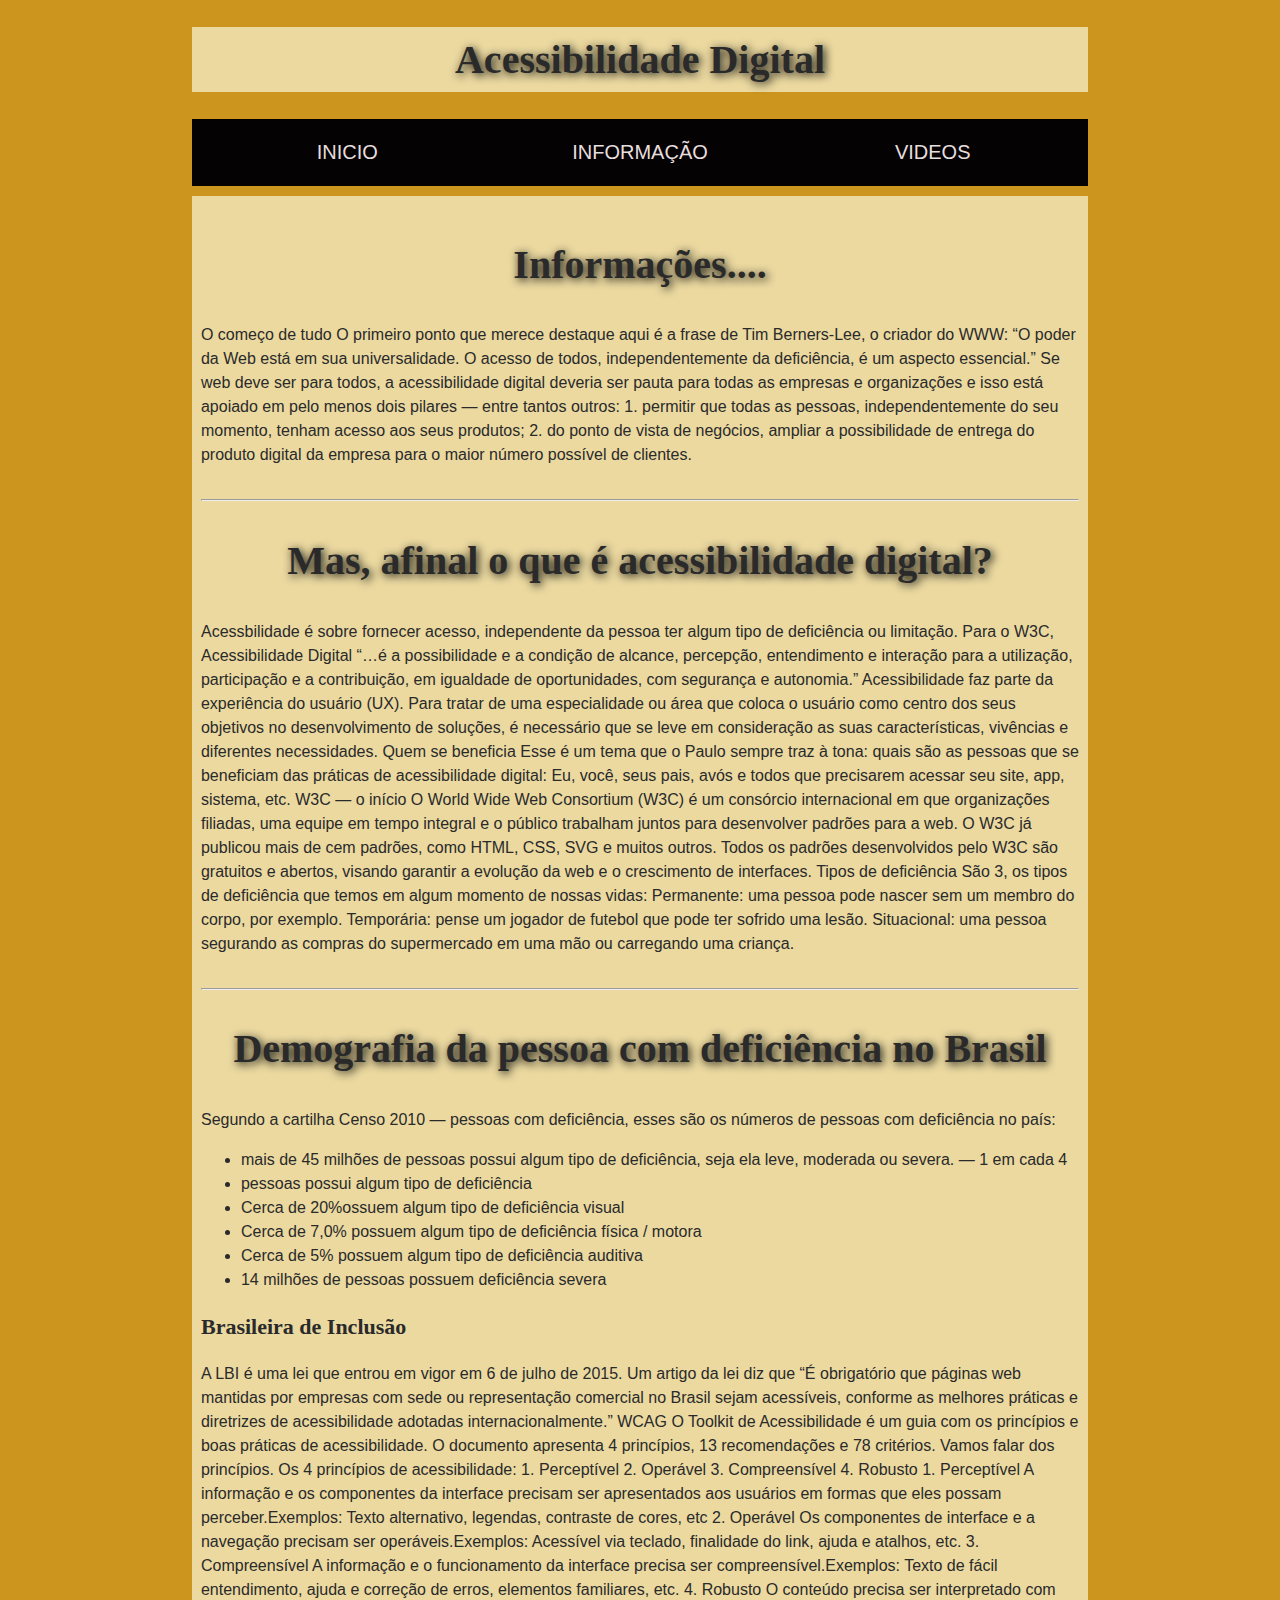
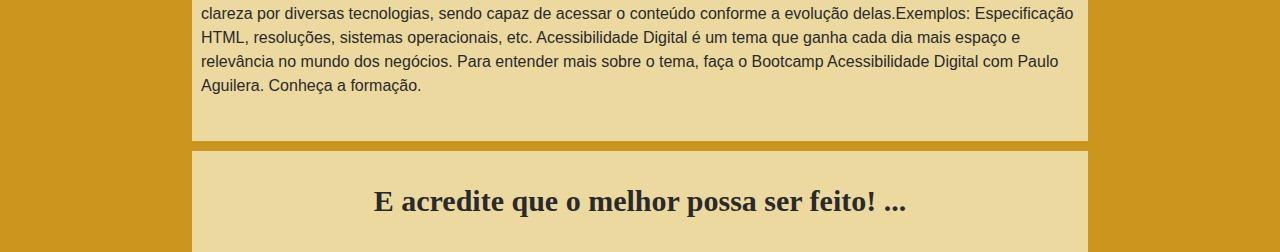
<file: prova pratica,acessibilidade digital/informação.html>
<!DOCTYPE html>
<html lang="py-br">

<head>
    <meta charset="UTF-8">
    <meta http-equiv="X-UA-Compatible" content="IE=edge">
    <meta name="viewport" content="width=device-width, initial-scale=1.0">
    <link rel="stylesheet" href="style.css">
    <title>Document</title>
</head>
<header>
    <h1>Acessibilidade Digital</h1>
</header>




<nav>
    <ul>
        <li><a href="inicio.html">inicio</a></li>
        <li><a href="informação.html">informação</a></li>
        <li><a href="videos e fotos sobre.html">videos</a></li>
    </ul>


</nav>
<aside>
    <h1>Informações....</h1>
    <p>O começo de tudo
        O primeiro ponto que merece destaque aqui é a frase de Tim Berners-Lee, o criador do WWW:
        “O poder da Web está em sua universalidade. O acesso de todos, independentemente da deficiência, é um aspecto
        essencial.”

        Se web deve ser para todos, a acessibilidade digital deveria ser pauta para todas as empresas e organizações e
        isso está apoiado em pelo menos dois pilares — entre tantos outros:
        1. permitir que todas as pessoas, independentemente do seu momento, tenham acesso aos seus produtos;

        2. do ponto de vista de negócios, ampliar a possibilidade de entrega do produto digital da empresa para o maior
        número possível de clientes.</p>

    <br>
    <hr>

    <h1>Mas, afinal o que é acessibilidade digital?</h1>
    <p>Acessbilidade é sobre fornecer acesso, independente da pessoa ter algum tipo de deficiência ou limitação.

        Para o W3C, Acessibilidade Digital “…é a possibilidade e a condição de alcance, percepção, entendimento e
        interação para a utilização, participação e a contribuição, em igualdade de oportunidades, com segurança e
        autonomia.”

        Acessibilidade faz parte da experiência do usuário (UX). Para tratar de uma especialidade ou área que coloca o
        usuário como centro dos seus objetivos no desenvolvimento de soluções, é necessário que se leve em consideração
        as suas características, vivências e diferentes necessidades.

        Quem se beneficia
        Esse é um tema que o Paulo sempre traz à tona: quais são as pessoas que se beneficiam das práticas de
        acessibilidade digital:
        Eu, você, seus pais, avós e todos que precisarem acessar seu site, app, sistema, etc.

        W3C — o início
        O World Wide Web Consortium (W3C) é um consórcio internacional em que organizações filiadas, uma equipe em tempo
        integral e o público trabalham juntos para desenvolver padrões para a web.

        O W3C já publicou mais de cem padrões, como HTML, CSS, SVG e muitos outros. Todos os padrões desenvolvidos pelo
        W3C são gratuitos e abertos, visando garantir a evolução da web e o crescimento de interfaces.

        Tipos de deficiência
        São 3, os tipos de deficiência que temos em algum momento de nossas vidas:

        Permanente: uma pessoa pode nascer sem um membro do corpo, por exemplo.
        Temporária: pense um jogador de futebol que pode ter sofrido uma lesão.
        Situacional: uma pessoa segurando as compras do supermercado em uma mão ou carregando uma criança.</p>

    <br>
    <hr>

    <h1>Demografia da pessoa com deficiência no Brasil</h1>
    <p>Segundo a cartilha Censo 2010 — pessoas com deficiência, esses são os números de pessoas com deficiência no país:
        <ul>
    <li> mais de 45 milhões de pessoas possui algum tipo de deficiência, seja ela leve, moderada ou severa. — 1 em cada 4
    <li>pessoas possui algum tipo de deficiência
    <li>Cerca de 20%ossuem algum tipo de deficiência visual
    <li>Cerca de 7,0% possuem algum tipo de deficiência física / motora
    <li>Cerca de 5% possuem algum tipo de deficiência auditiva
    <li>14 milhões de pessoas possuem deficiência severa
    </ul> 
   
    <h3> Brasileira de Inclusão</h3>
    <p>A LBI é uma lei que entrou em vigor em 6 de julho de 2015. Um artigo da lei diz que “É obrigatório que páginas web
    mantidas por empresas com sede ou representação comercial no Brasil sejam acessíveis, conforme as melhores práticas
    e diretrizes de acessibilidade adotadas internacionalmente.”

    WCAG
    O Toolkit de Acessibilidade é um guia com os princípios e boas práticas de acessibilidade. O documento apresenta 4
    princípios, 13 recomendações e 78 critérios. Vamos falar dos princípios.

    Os 4 princípios de acessibilidade:
    1. Perceptível
    2. Operável
    3. Compreensível
    4. Robusto

    1. Perceptível
    A informação e os componentes da interface precisam ser apresentados aos usuários em formas que eles possam
    perceber.Exemplos: Texto alternativo, legendas, contraste de cores, etc

    2. Operável
    Os componentes de interface e a navegação precisam ser operáveis.Exemplos: Acessível via teclado, finalidade do
    link, ajuda e atalhos, etc.

    3. Compreensível
    A informação e o funcionamento da interface precisa ser compreensível.Exemplos: Texto de fácil entendimento, ajuda e
    correção de erros, elementos familiares, etc.

    4. Robusto
    O conteúdo precisa ser interpretado com clareza por diversas tecnologias, sendo capaz de acessar o conteúdo conforme
    a evolução delas.Exemplos: Especificação HTML, resoluções, sistemas operacionais, etc.

    Acessibilidade Digital é um tema que ganha cada dia mais espaço e relevância no mundo dos negócios. Para entender
    mais sobre o tema, faça o Bootcamp Acessibilidade Digital com Paulo Aguilera. Conheça a formação.</p>


</aside>
<main>


    <article>

    </article>

    <aside>


    </aside>
</main>

<footer>
    <h2>E acredite que o melhor possa ser feito! ...</h2>
</footer>
<div vw class="enabled">
    <div vw-access-button class="active"></div>
    <div vw-plugin-wrapper>
        <div class="vw-plugin-top-wrapper"></div>
    </div>
</div>
<script src="https://vlibras.gov.br/app/vlibras-plugin.js"></script>
<script>
    new window.VLibras.Widget('https://vlibras.gov.br/app');
</script>

</body>

</html>
</file>
<file: prova pratica,acessibilidade digital/style.css>
html, body {
    margin: 0;
    padding: 0;
  }

  html {
    font-size: 10px;
    background-color: #cc951d;
  }

  body {
    width: 70%;
    margin: 0 auto;
  }

  /* || typography */

  h1, h2, h3 {
    font-family: 'Sonsie One', cursive;
    color: #2a2a2a;
  }

  p, input, li {
    font-family: 'Open Sans Condensed', sans-serif;
    color: #2a2a2a;
  }

  h1 {
    font-size: 4rem;
    text-align: center;
    color: white;
    text-shadow: 2px 2px 10px black;
  }

  h2 {
    font-size: 3rem;
    text-align: center;
  }

  h3 {
    font-size: 2.2rem;
  }

  p, li {
    font-size: 1.6rem;
    line-height: 1.5;
  }

  /* || header layout */

  nav, article, footer, h1 {
    background-color: rgb(235, 217, 160);
    font-family: 'Sonsie One', cursive;
    color: #2a2a2a;
    padding: 1%;
  }
  aside {
    background-color: rgb(235, 217, 160);
    font-family: 'verdana', cursive;
    color: #2a2a2a;
    padding: 1%;
  }

  nav {
    height: 50px;
    background-color: #050204;
    display: flex;
    margin-bottom: 10px;
  }

  nav ul {
    padding: 0;
    list-style-type: none;
    flex: 2;
    display: flex;
  }

  nav li {
    display: inline;
    text-align: center;
    flex: 1;
  }

  nav a {
    display: inline-block;
    font-size: 2rem;
    text-transform: uppercase;
    text-decoration: none;
    color: rgb(231, 222, 222);
  }

  input {
    font-size: 1.6rem;
    height: 32px;
  }

  input[type="search"] {
    flex: 3;
  }

  main {
    display: flex;
  }

  article {
    flex: 4;
  }


  footer {
    margin-top: 10px;
  }
  .sidebar {
	background-color: #1d0e0e;
	height: 500%;
	position: fixed;
	left: 0;
	top: 0;
	width: 200px;
	color: #fff;
  padding: 1px
}
.sidebar ul {
	list-style: none;
	padding: 0;
	margin: 0;
}
.sidebar li {
	padding: 5px;
}
.sidebar li:hover {
	background-color: #000000;
}
.sidebar a {
	color: #fcf5f5;
	text-decoration: none;
}

.dark-mode {

    background-color: rgb(255, 255, 255);
    color: rgb(0, 0, 0);
    
    
    }
    
    .posi {
    
    position: relative;
    bottom: 10px;
    right: 10px;
    }
</file>
